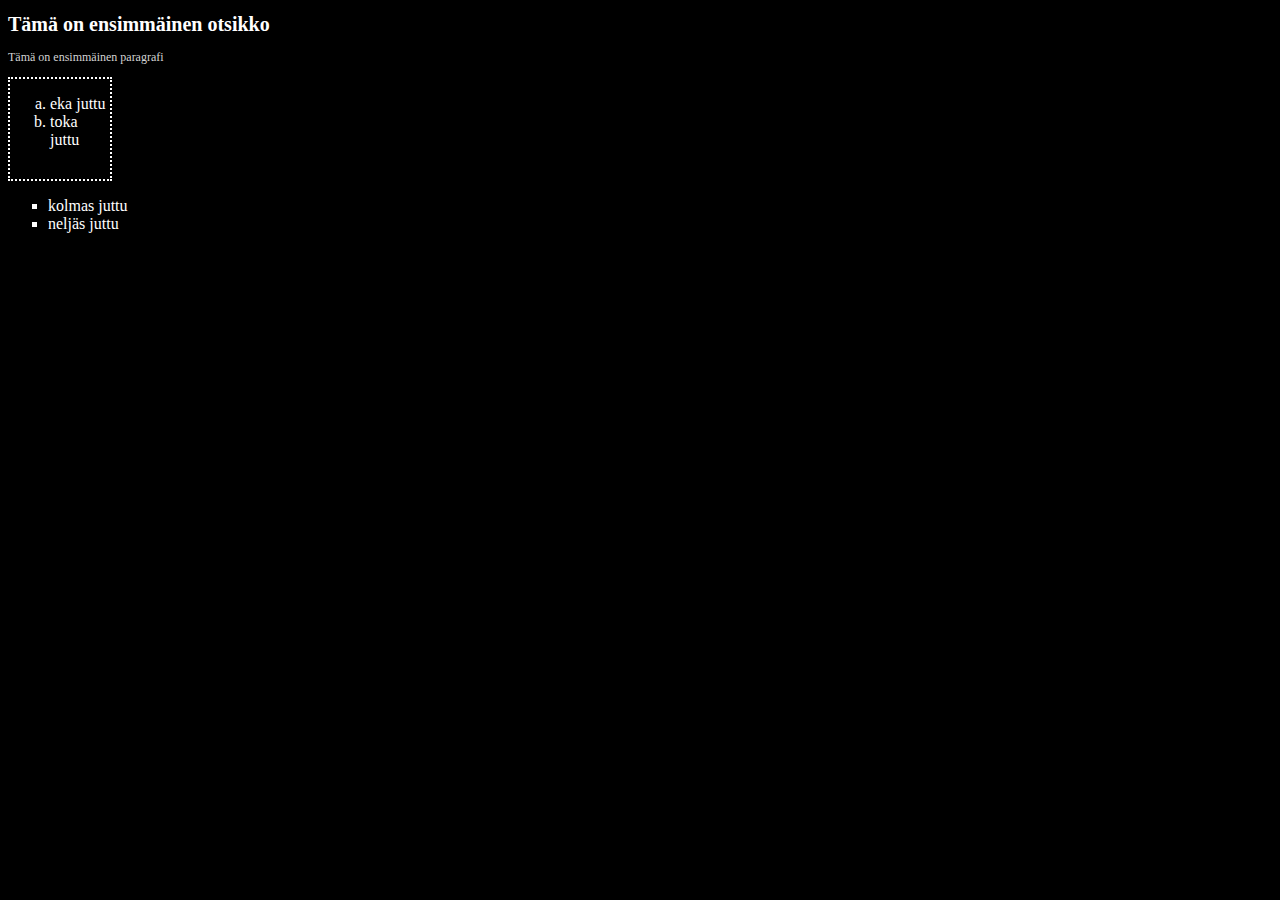
<file: WS03/index.html>
<!DOCTYPE html>

<html lang="en">

<head>

    <meta charset="UTF-8">

    <meta http-equiv="X-UA-Compatible" content="IE=edge">

    <meta name="viewport" content="width=device-width, initial-scale=1.0">

    <title>Harjoitus</title>

    <link rel="stylesheet" href="styles.css">

</head>

<body>

    <h1>Tämä on ensimmäinen otsikko</h1>

    <p>Tämä on ensimmäinen paragrafi</p>

    <div class="my-div">
        <ol class="my-ol">
            <li>eka juttu</li>
            <li>toka juttu</li>
        </ol>
    </div>
    <ul class="my-ul">
        <li>kolmas juttu</li>
        <li>neljäs juttu</li>
    </ul>
</body>
</html>
</file>
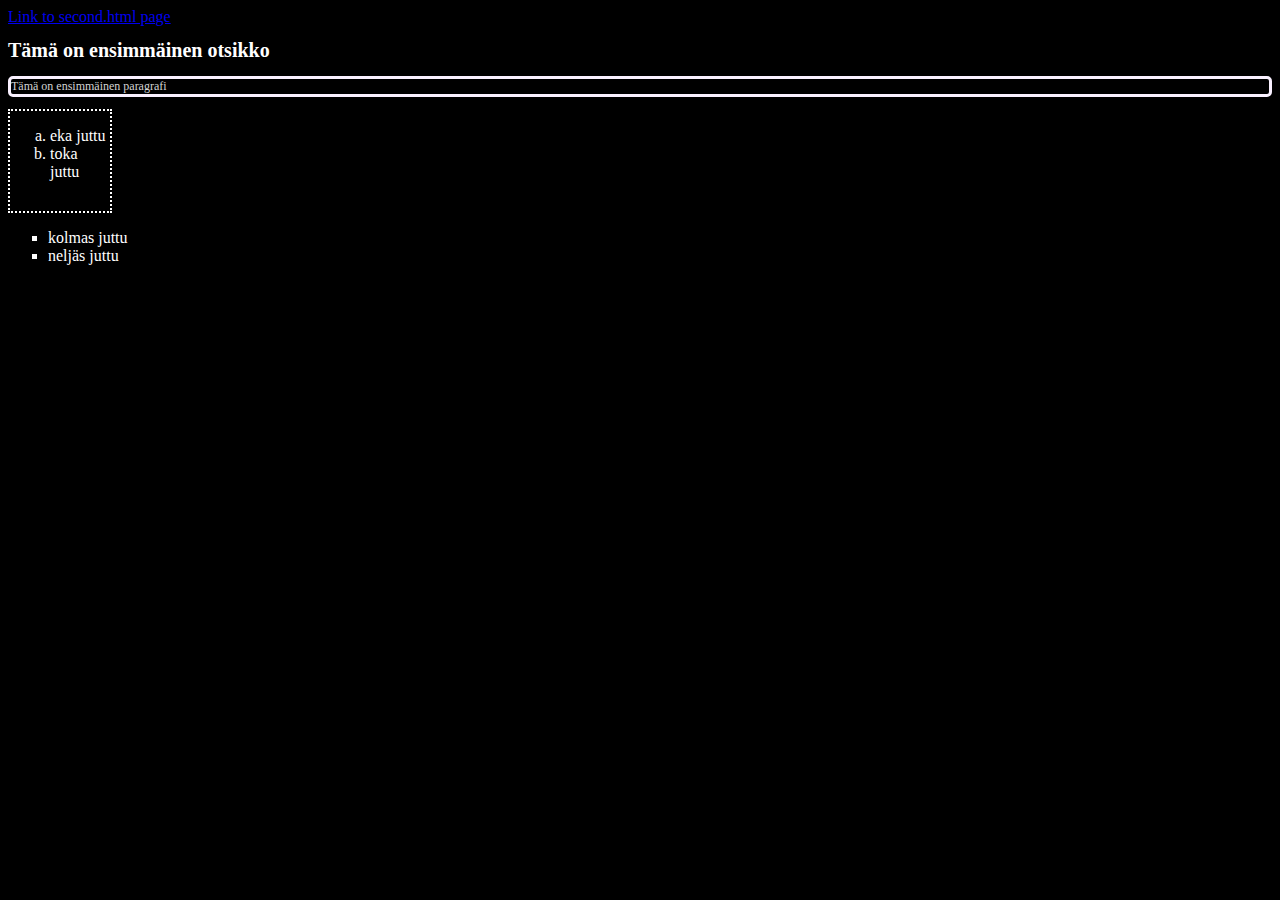
<file: WS04/index.html>
<!DOCTYPE html>

<html lang="en">

<head>

    <meta charset="UTF-8">

    <meta http-equiv="X-UA-Compatible" content="IE=edge">

    <meta name="viewport" content="width=device-width, initial-scale=1.0">

    <title>Harjoitus</title>

    <link rel="stylesheet" href="styles.css">

</head>

<body>
    <a href="second.html" target="_self">Link to second.html page</a>

    <h1>Tämä on ensimmäinen otsikko</h1>

    <p>Tämä on ensimmäinen paragrafi</p>

    <div class="my-div">
        <ol class="my-ol">
            <li>eka juttu</li>
            <li>toka juttu</li>
        </ol>
    </div>
    <ul class="my-ul">
        <li>kolmas juttu</li>
        <li>neljäs juttu</li>
    </ul>
</body>
</html>
</file>
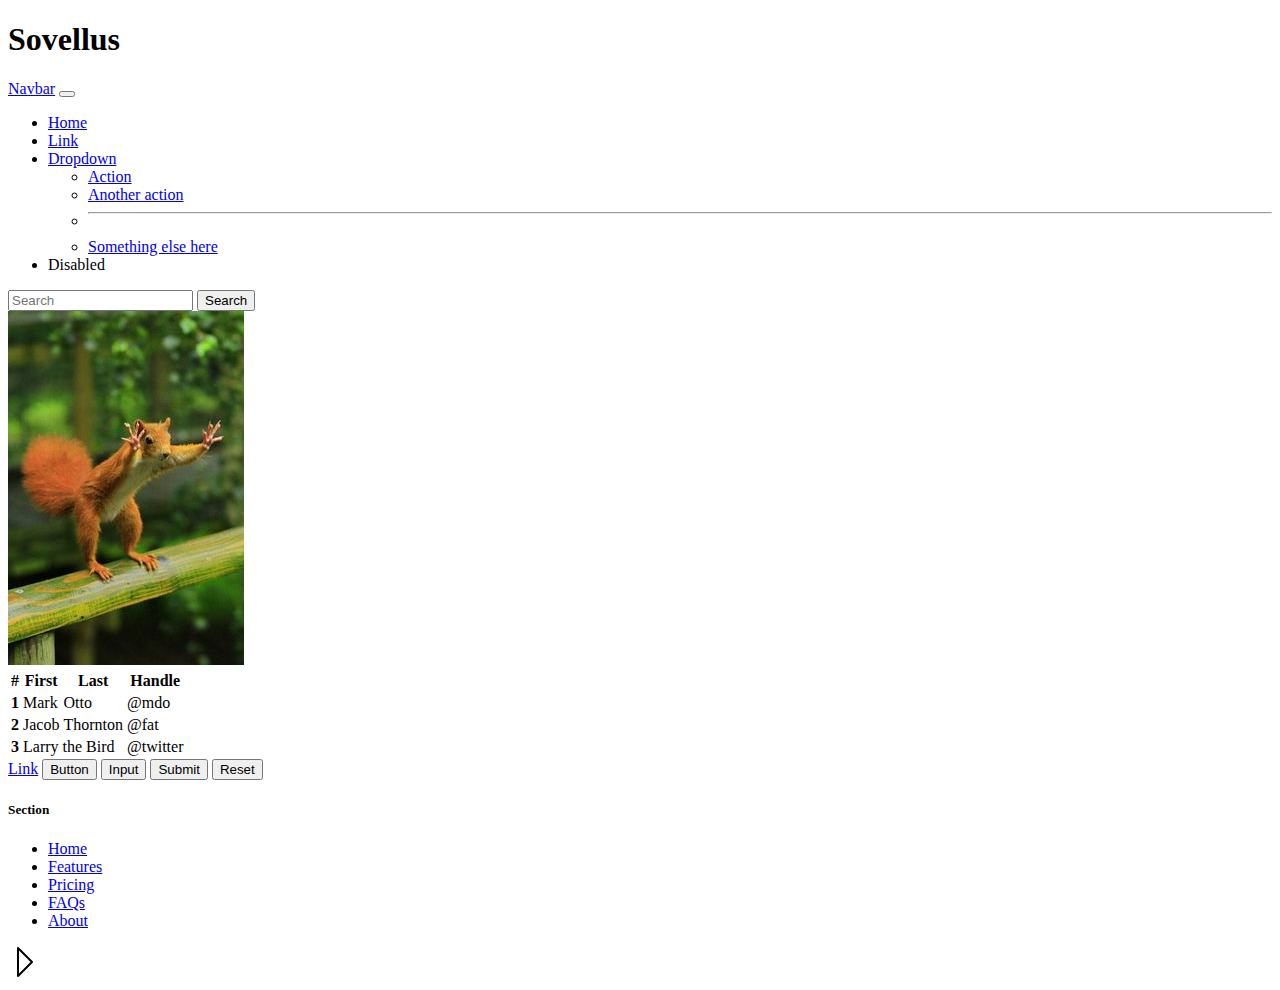
<file: WS07/index.html>
<!doctype html>
<html lang="en">
  <head>
    <meta charset="utf-8">
    <meta name="viewport" content="width=device-width, initial-scale=1">
    <title>Bootstrap demo</title>
    <link href="https://cdn.jsdelivr.net/npm/bootstrap@5.3.0-alpha3/dist/css/bootstrap.min.css" rel="stylesheet" integrity="sha384-KK94CHFLLe+nY2dmCWGMq91rCGa5gtU4mk92HdvYe+M/SXH301p5ILy+dN9+nJOZ" crossorigin="anonymous">
  </head>
  <body>
    <h1>Sovellus</h1>

    <nav class="navbar navbar-expand-lg bg-body-tertiary">
        <div class="container-fluid">
          <a class="navbar-brand" href="#">Navbar</a>
          <button class="navbar-toggler" type="button" data-bs-toggle="collapse" data-bs-target="#navbarSupportedContent" aria-controls="navbarSupportedContent" aria-expanded="false" aria-label="Toggle navigation">
            <span class="navbar-toggler-icon"></span>
          </button>
          <div class="collapse navbar-collapse" id="navbarSupportedContent">
            <ul class="navbar-nav me-auto mb-2 mb-lg-0">
              <li class="nav-item">
                <a class="nav-link active" aria-current="page" href="#">Home</a>
              </li>
              <li class="nav-item">
                <a class="nav-link" href="#">Link</a>
              </li>
              <li class="nav-item dropdown">
                <a class="nav-link dropdown-toggle" href="#" role="button" data-bs-toggle="dropdown" aria-expanded="false">
                  Dropdown
                </a>
                <ul class="dropdown-menu">
                  <li><a class="dropdown-item" href="#">Action</a></li>
                  <li><a class="dropdown-item" href="#">Another action</a></li>
                  <li><hr class="dropdown-divider"></li>
                  <li><a class="dropdown-item" href="#">Something else here</a></li>
                </ul>
              </li>
              <li class="nav-item">
                <a class="nav-link disabled">Disabled</a>
              </li>
            </ul>
            <form class="d-flex" role="search">
              <input class="form-control me-2" type="search" placeholder="Search" aria-label="Search">
              <button class="btn btn-outline-success" type="submit">Search</button>
            </form>
          </div>
        </div>
      </nav>
     
      <img src="./kuvat/orava.jpg" class="rounded mx-auto d-block" alt="kuvarikki">
      
      <table class="table table-dark table-striped">
        <thead>
          <tr>
            <th scope="col">#</th>
            <th scope="col">First</th>
            <th scope="col">Last</th>
            <th scope="col">Handle</th>
          </tr>
        </thead>
        <tbody>
          <tr>
            <th scope="row">1</th>
            <td>Mark</td>
            <td>Otto</td>
            <td>@mdo</td>
          </tr>
          <tr>
            <th scope="row">2</th>
            <td>Jacob</td>
            <td>Thornton</td>
            <td>@fat</td>
          </tr>
          <tr>
            <th scope="row">3</th>
            <td colspan="2">Larry the Bird</td>
            <td>@twitter</td>
          </tr>
        </tbody>
      </table>

      <a class="btn btn-primary" href="#" role="button">Link</a>
<button class="btn btn-primary" type="submit">Button</button>
<input class="btn btn-primary" type="button" value="Input">
<input class="btn btn-primary" type="submit" value="Submit">
<input class="btn btn-primary" type="reset" value="Reset">

<div class="container">
    <footer class="py-5">
      <div class="row">
        <div class="col-6 col-md-2 mb-3">
          <h5>Section</h5>
          <ul class="nav flex-column">
            <li class="nav-item mb-2"><a href="#" class="nav-link p-0 text-body-secondary">Home</a></li>
            <li class="nav-item mb-2"><a href="#" class="nav-link p-0 text-body-secondary">Features</a></li>
            <li class="nav-item mb-2"><a href="#" class="nav-link p-0 text-body-secondary">Pricing</a></li>
            <li class="nav-item mb-2"><a href="#" class="nav-link p-0 text-body-secondary">FAQs</a></li>
            <li class="nav-item mb-2"><a href="#" class="nav-link p-0 text-body-secondary">About</a></li>
          </ul>
        </div>

<svg id="i-play" xmlns="http://www.w3.org/2000/svg" viewBox="0 0 32 32" width="32" height="32" fill="none" stroke="currentcolor" stroke-linecap="round" stroke-linejoin="round" stroke-width="2">
    <path d="M10 2 L10 30 24 16 Z" />
</svg>
    
      <script src="https://cdn.jsdelivr.net/npm/bootstrap@5.3.0-alpha3/dist/js/bootstrap.bundle.min.js" integrity="sha384-ENjdO4Dr2bkBIFxQpeoTz1HIcje39Wm4jDKdf19U8gI4ddQ3GYNS7NTKfAdVQSZe" crossorigin="anonymous"></script>
  </body>
</html>
</file>
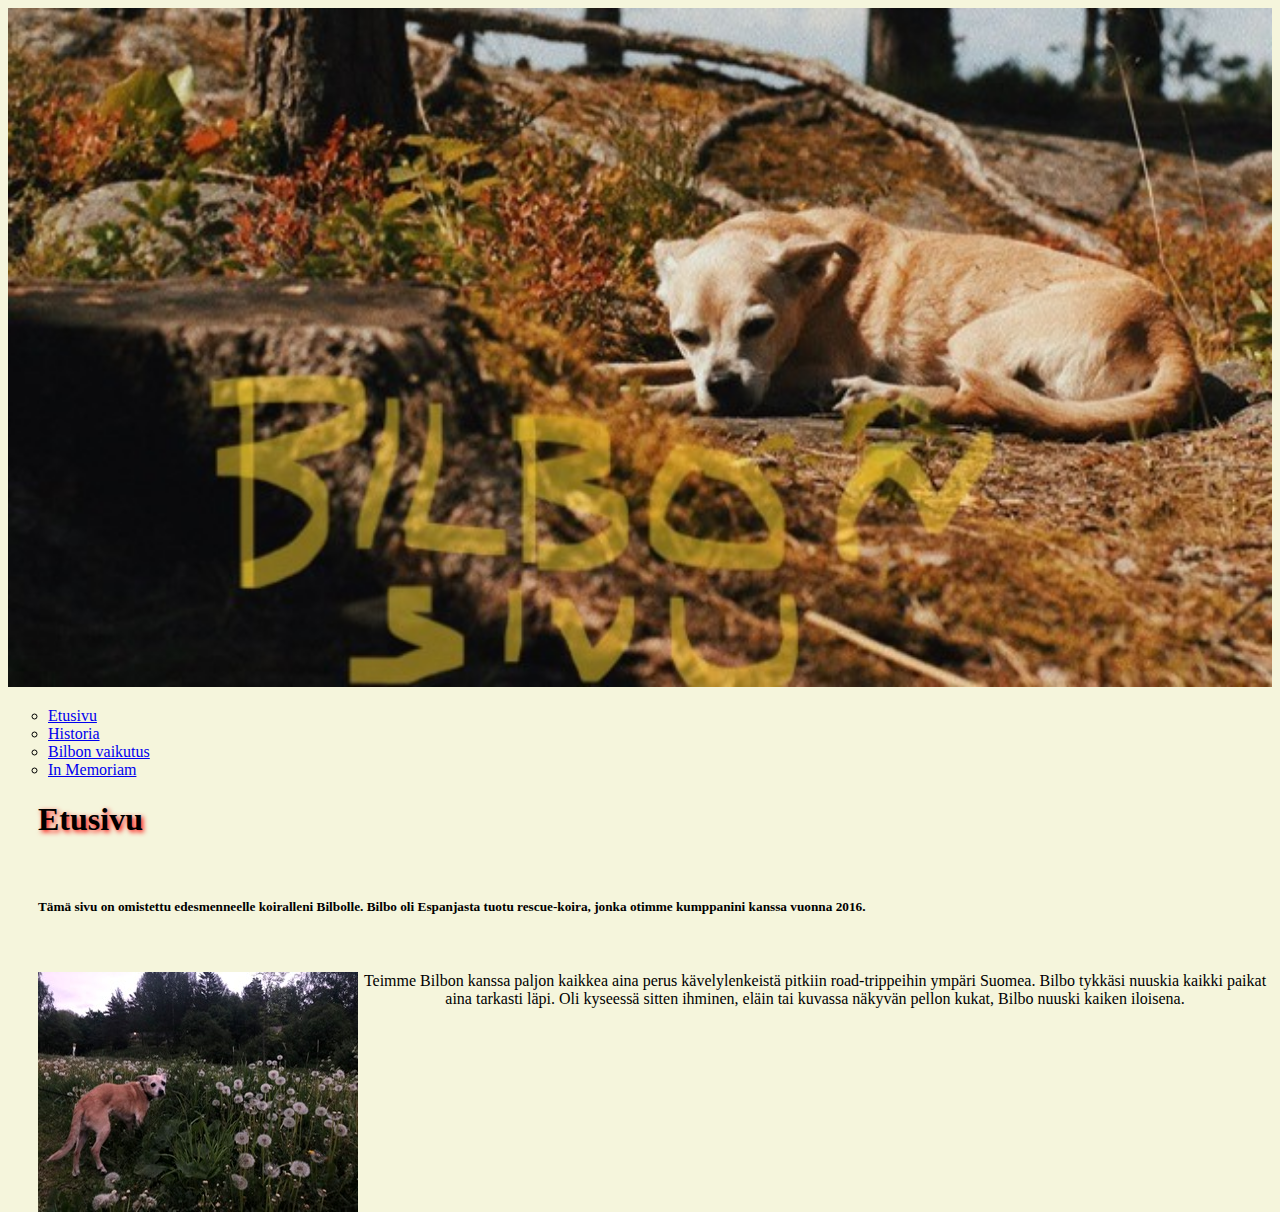
<file: WS12/index.html>
<!doctype html>
<html lang="en">
  <head>
    <meta charset="utf-8">
    <meta name="viewport" content="width=device-width, initial-scale=1">
    <title>Bilbon sivu</title>
    <link href="https://cdn.jsdelivr.net/npm/bootstrap@5.3.0-alpha3/dist/css/bootstrap.min.css" rel="stylesheet" integrity="sha384-KK94CHFLLe+nY2dmCWGMq91rCGa5gtU4mk92HdvYe+M/SXH301p5ILy+dN9+nJOZ" crossorigin="anonymous">
    <link rel="stylesheet" href="styles/styles.css">
  </head>
  <body>
    <div>
      <img src="./kuvat/bilbohead.jpg" class="rounded" alt="bilbo" id="head">
    </div>
    <ul class="nav justify-content-center">
      <li class="nav-item">
        <a class="nav-link active" aria-current="page" href="index.html" target="_self">Etusivu</a>
      </li>
      <li class="nav-item">
        <a class="nav-link" href="second.html" target="_self">Historia</a>
      </li>
      <li class="nav-item">
        <a class="nav-link" href="third.html" target="_self">Bilbon vaikutus</a>
      </li>
      <li class="nav-item">
        <a class="nav-link active" aria-current="page" href="fourth.html" target="_self">In Memoriam</a>
      </li>
    </ul>
    <h1>Etusivu</h1>
    <br>
    <h5>Tämä sivu on omistettu edesmenneelle koiralleni Bilbolle. Bilbo oli Espanjasta
      tuotu rescue-koira, jonka otimme kumppanini kanssa vuonna 2016.
    </h5>
    
    <br>
    
   <p> <img src="./kuvat/peltobilbo.jpg" alt="pelto" id="pelto">
  Teimme Bilbon kanssa paljon kaikkea aina perus kävelylenkeistä pitkiin road-trippeihin ympäri Suomea.
   Bilbo tykkäsi nuuskia kaikki paikat aina tarkasti läpi. Oli kyseessä sitten ihminen, eläin tai kuvassa 
  näkyvän pellon kukat, Bilbo nuuski kaiken iloisena.
  </p>
  
    
    
    <script src="https://cdn.jsdelivr.net/npm/bootstrap@5.3.0-alpha3/dist/js/bootstrap.bundle.min.js" integrity="sha384-ENjdO4Dr2bkBIFxQpeoTz1HIcje39Wm4jDKdf19U8gI4ddQ3GYNS7NTKfAdVQSZe" crossorigin="anonymous"></script>
  </body>
</html>
</file>
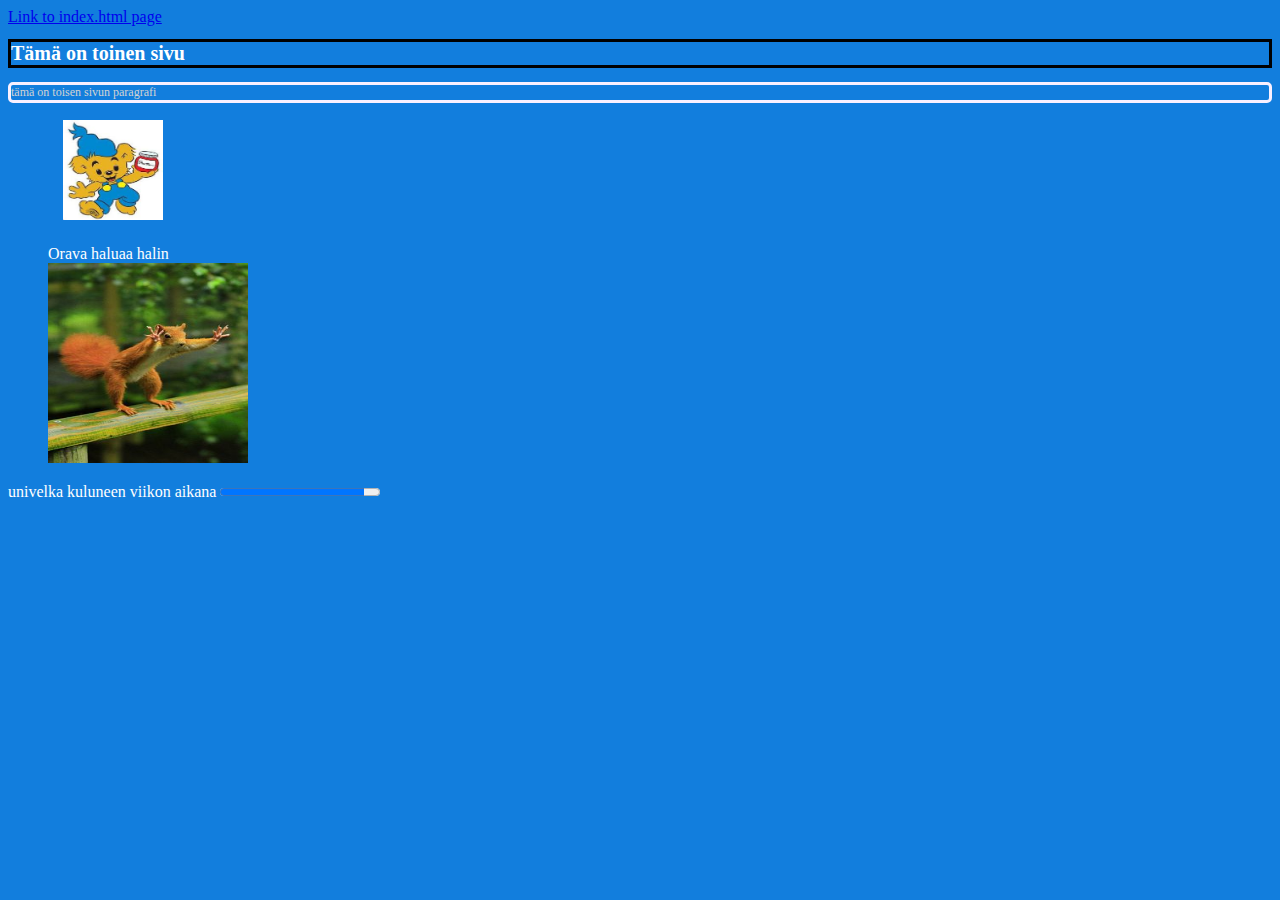
<file: WS04/second.html>
<!DOCTYPE html>
<html lang="en">
<head>
    <meta charset="UTF-8">
    <meta http-equiv="X-UA-Compatible" content="IE=edge">
    <meta name="viewport" content="width=device-width, initial-scale=1.0">
    <link rel="stylesheet" href="styles.css">
    <title>Harjoitus 2</title>
    </head>
<body class="my-body">
    <a href="index.html" target="_self">Link to index.html page</a>
 <h1 class="my-head">Tämä on toinen sivu</h1>
 <p>tämä on toisen sivun paragrafi</p>
 
    <img src="./kuvat/nalle.jpg.jpg" alt="nalle" id="kuva1" width="100" height="100">
 
 <figure>
    <figcaption>Orava haluaa halin</figcaption>
    <img src="./kuvat/orava.jpg" alt="orava" width="200" height="200">

</figure>

<label for="bar">univelka kuluneen viikon aikana</label>
    <progress id="bar" value="90" max="100"> 90% </progress>

</body>
</html>
</file>
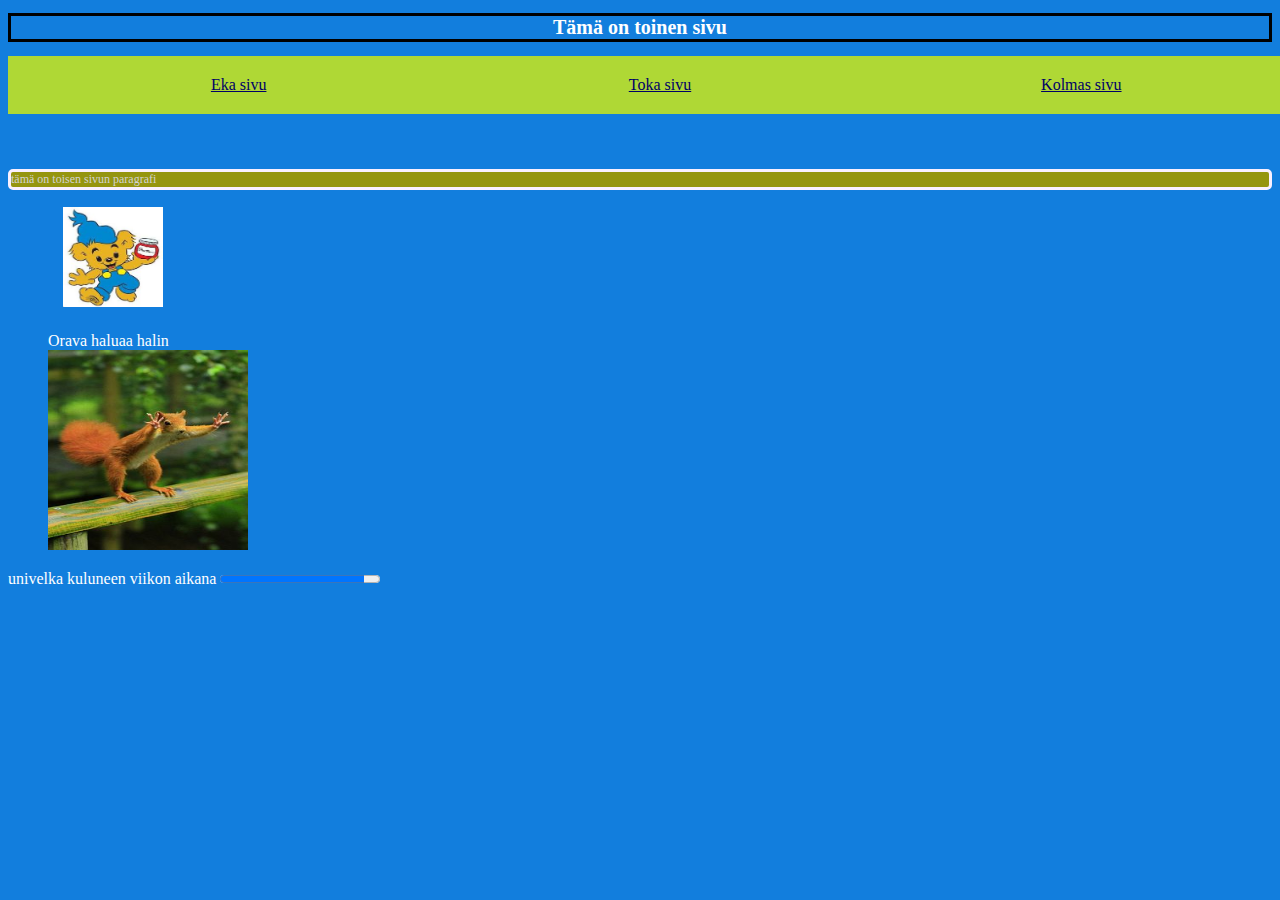
<file: WS06/second.html>
<!DOCTYPE html>
<html lang="en">
<head>
    <meta charset="UTF-8">
    <meta http-equiv="X-UA-Compatible" content="IE=edge">
    <meta name="viewport" content="width=device-width, initial-scale=1.0">
    <link rel="stylesheet" href="styles/styles.css">
    <title>Harjoitus 2</title>
    </head>
<body class="my-body">


 
    <h1 class="my-head">Tämä on toinen sivu</h1>

    <nav>
        <div class="wrapper">
            <div>
                <a href="index.html">Eka sivu </a>
            </div>
            <div>
                <a href="second.html">Toka sivu </a>
            </div>
            <div>
                <a href="third.html">Kolmas sivu
</a>
            </div>
        </div>
    </nav>
 
    <p class="my-par">tämä on toisen sivun paragrafi</p>
 
    <img src="./kuvat/nalle.jpg.jpg" alt="nalle" id="kuva1" width="100" height="100">
 
 <figure>
    <figcaption>Orava haluaa halin</figcaption>
    <img src="./kuvat/orava.jpg" alt="orava" width="200" height="200">

</figure>

<label for="bar">univelka kuluneen viikon aikana</label>
    <progress id="bar" value="90" max="100"> 90% </progress>

</body>
</html>
</file>
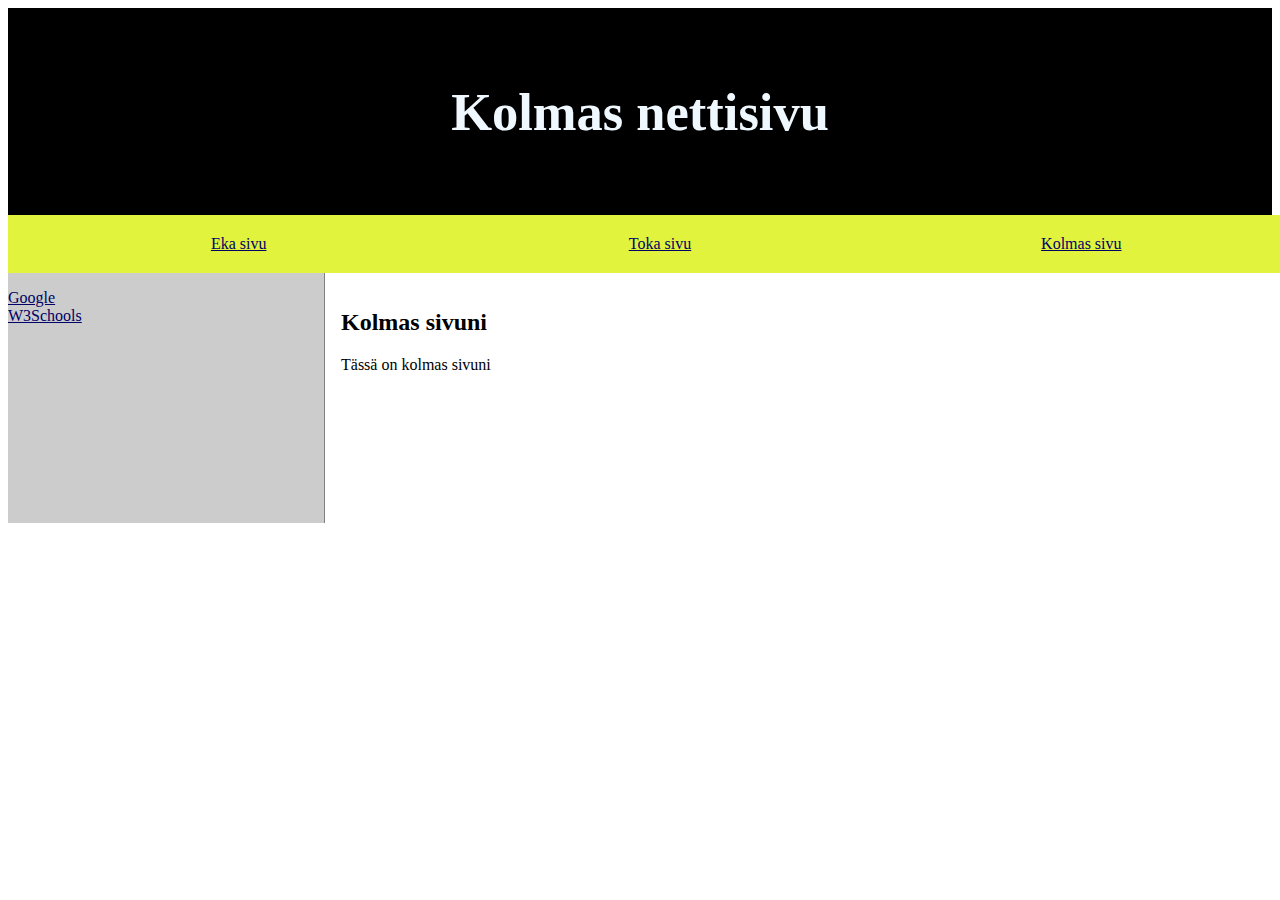
<file: WS06/third.html>
<!DOCTYPE html>
<html lang="en">
<head>
    <meta charset="UTF-8">
    <meta http-equiv="X-UA-Compatible" content="IE=edge">
    <meta name="viewport" content="width=device-width, initial-scale=1.0">
    <link rel="stylesheet" href="styles/styles2.css">
    <title>Harjoitus 3</title>
</head>
<body>
    <header>
        <h2>Kolmas nettisivu</h2>
      </header>
      
      <nav>
        <div class="wrapper">
            <div>
                <a href="index.html">Eka sivu </a>
            </div>
            <div>
                <a href="second.html">Toka sivu </a>
            </div>
            <div>
                <a href="third.html">Kolmas sivu
</a>
            </div>
        </div>
    </nav>
    
    <div>
        <div id="sect"> 
          <nav id="nav2">
            <ul>
              <li><a href="https://www.google.com/" target="_blank">Google</a></li>
              <li><a href="https://www.w3schools.com/" target="_blank">W3Schools</a></li>
            </ul>
          </nav>
          <article>
            <h2>Kolmas sivuni</h2>
            <p>Tässä on kolmas sivuni</p>
          </article>
        </div>
      </div>
</file>
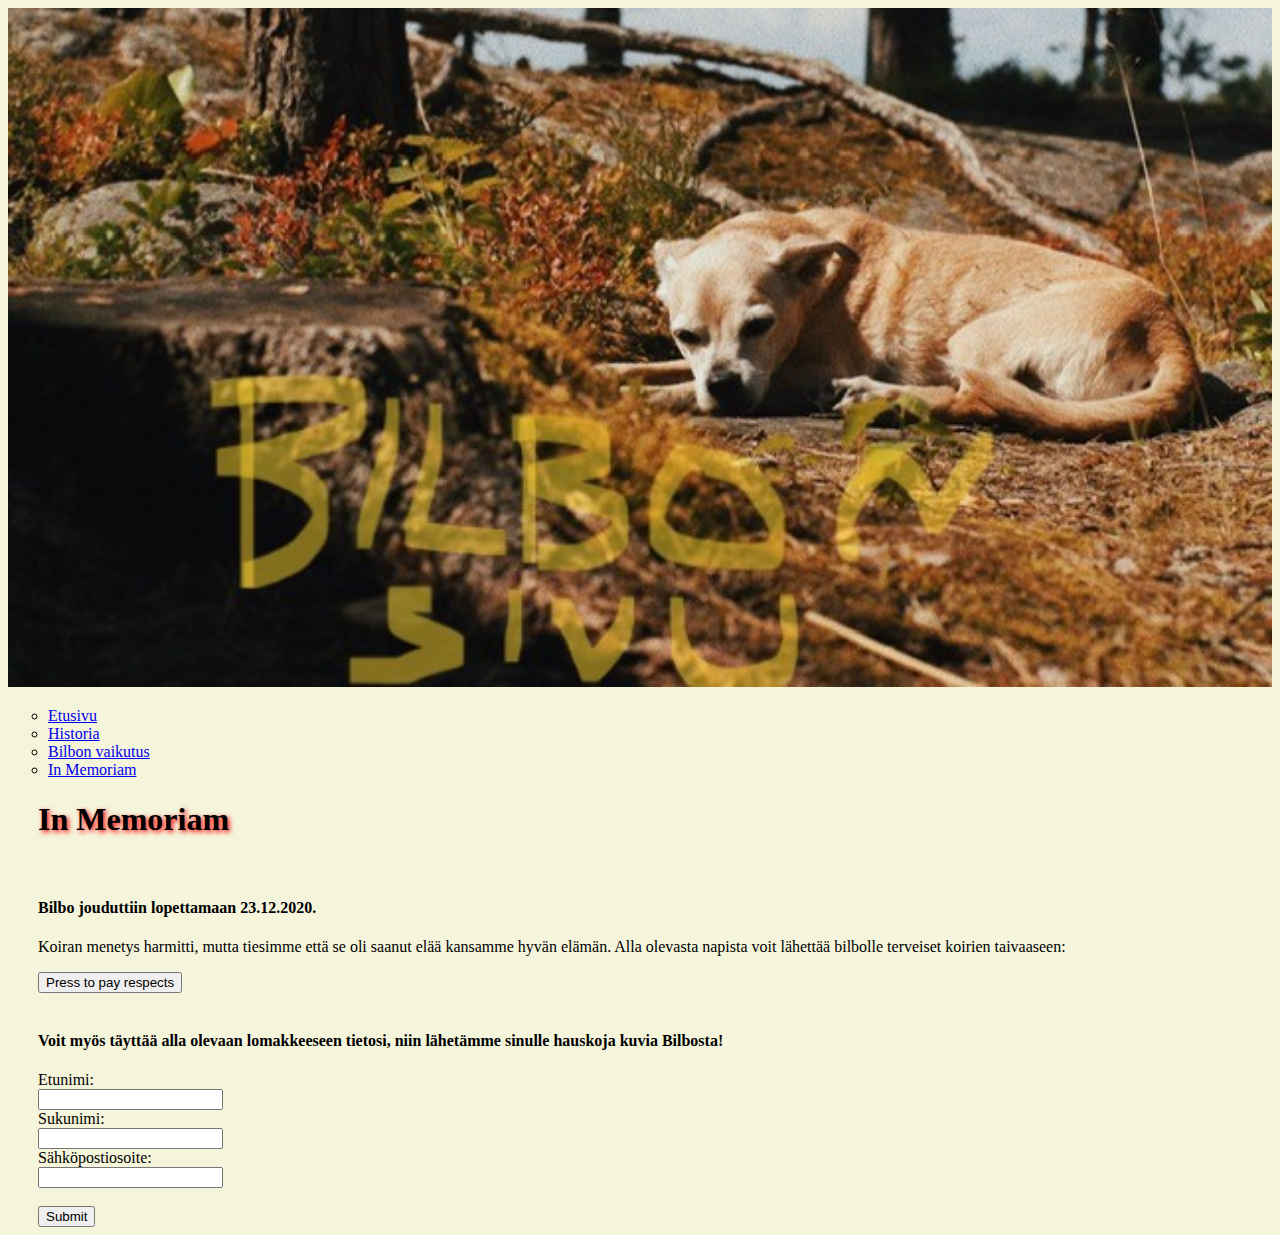
<file: WS12/fourth.html>
<!doctype html>
<html lang="en">
  <head>
    <meta charset="utf-8">
    <meta name="viewport" content="width=device-width, initial-scale=1">
    <title>Bilbon sivu</title>
    <link href="https://cdn.jsdelivr.net/npm/bootstrap@5.3.0-alpha3/dist/css/bootstrap.min.css" rel="stylesheet" integrity="sha384-KK94CHFLLe+nY2dmCWGMq91rCGa5gtU4mk92HdvYe+M/SXH301p5ILy+dN9+nJOZ" crossorigin="anonymous">
    <link rel="stylesheet" href="styles/styles.css">  
</head>
  <body>
    <div>
      <img src="./kuvat/bilbohead.jpg" class="rounded" alt="bilbo" id="head">
    </div>
    <ul class="nav justify-content-center">
      <li class="nav-item">
        <a class="nav-link active" aria-current="page" href="index.html" target="_self">Etusivu</a>
      </li>
      <li class="nav-item">
        <a class="nav-link" href="second.html" target="_self">Historia</a>
      </li>
      <li class="nav-item">
        <a class="nav-link" href="third.html" target="_self">Bilbon vaikutus</a>
      </li>
      <li class="nav-item">
        <a class="nav-link active" aria-current="page" href="fourth.html" target="_self">In Memoriam</a>
      </li>
    </ul>
    <h1>In Memoriam</h1>
    <br>
    <h4>Bilbo jouduttiin lopettamaan 23.12.2020.</h4>
    <p class="my-para">Koiran menetys harmitti, mutta tiesimme että se oli saanut elää kansamme
      hyvän elämän. Alla olevasta napista voit lähettää bilbolle terveiset koirien taivaaseen:
    </p>
    <div id="button">
    <button type="button" class="btn btn-secondary btn-lg">Press to pay respects</button>
  </div>
  <br>
  <h4>Voit myös täyttää alla olevaan lomakkeeseen tietosi, niin lähetämme sinulle
    hauskoja kuvia Bilbosta!
  </h4>
  <form>
    <label for="fname">Etunimi:</label><br>
    <input type="text" id="fname" name="fname" value=""><br>
    <label for="lname">Sukunimi:</label><br>
    <input type="text" id="lname" name="lname" value=""><br>
    <label for="lname">Sähköpostiosoite:</label><br>
    <input type="text" id="laname" name="laname" value=""><br><br>
    <input type="submit" value="Submit">
  </form> 
    <script src="https://cdn.jsdelivr.net/npm/bootstrap@5.3.0-alpha3/dist/js/bootstrap.bundle.min.js" integrity="sha384-ENjdO4Dr2bkBIFxQpeoTz1HIcje39Wm4jDKdf19U8gI4ddQ3GYNS7NTKfAdVQSZe" crossorigin="anonymous"></script>
</file>
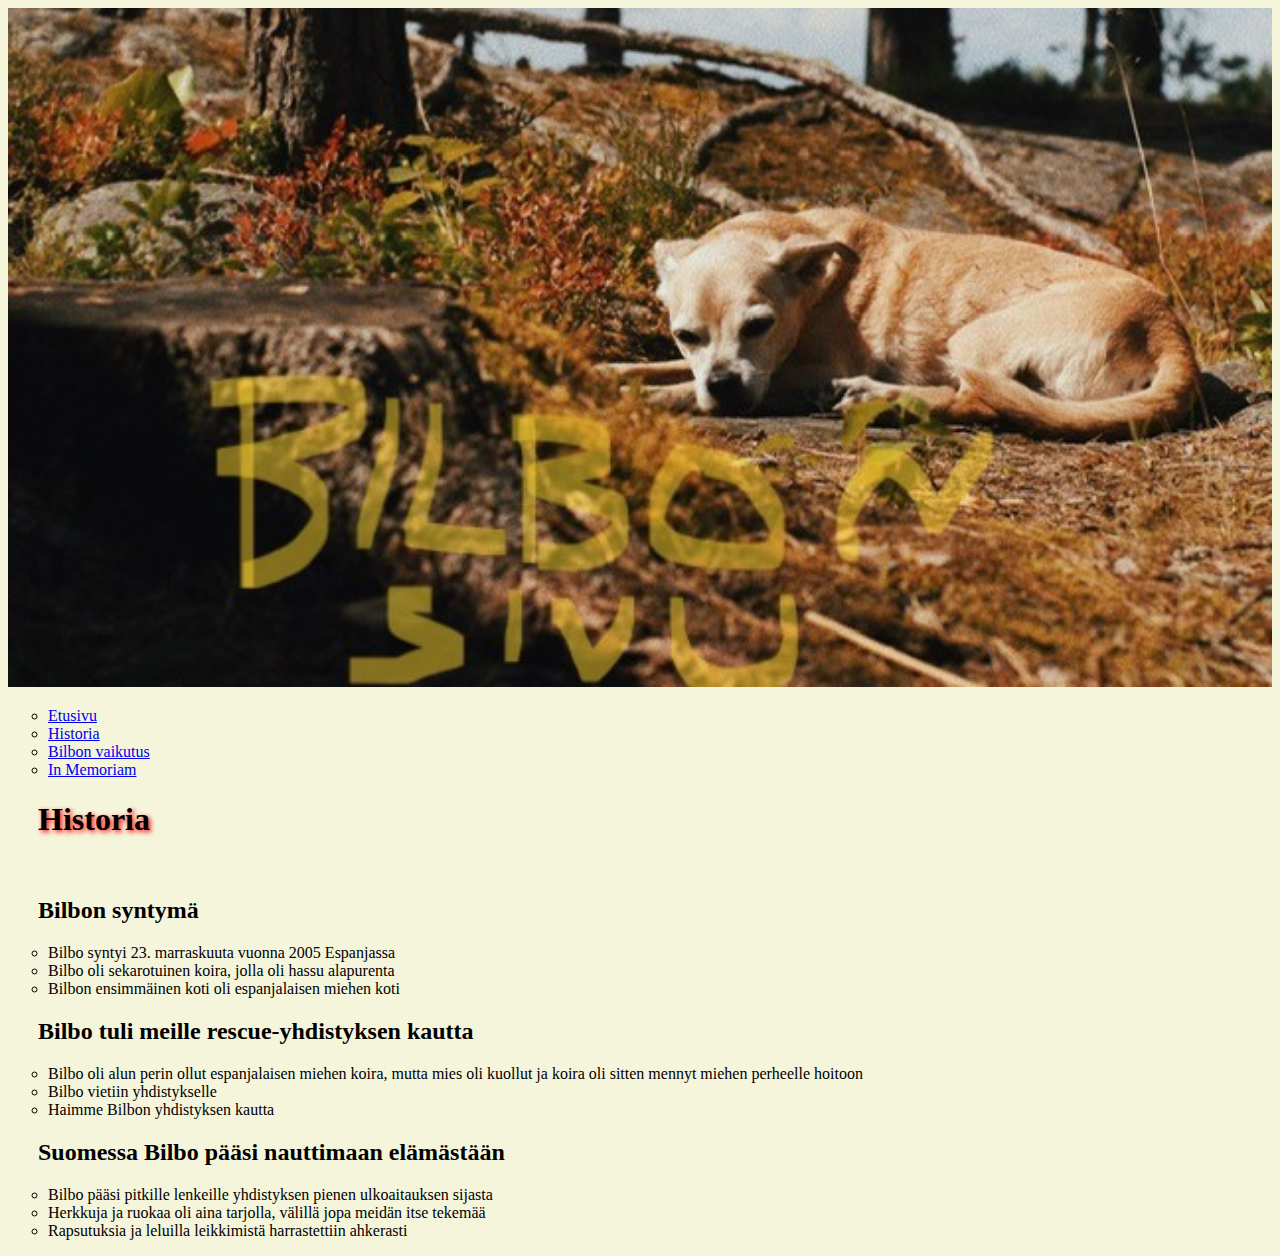
<file: WS12/second.html>
<!doctype html>
<html lang="en">
  <head>
    <meta charset="utf-8">
    <meta name="viewport" content="width=device-width, initial-scale=1">
    <title>Bilbon sivu</title>
    <link href="https://cdn.jsdelivr.net/npm/bootstrap@5.3.0-alpha3/dist/css/bootstrap.min.css" rel="stylesheet" integrity="sha384-KK94CHFLLe+nY2dmCWGMq91rCGa5gtU4mk92HdvYe+M/SXH301p5ILy+dN9+nJOZ" crossorigin="anonymous">
    <link rel="stylesheet" href="styles/styles.css">  
</head>
  <body>
    <div>
      <img src="./kuvat/bilbohead.jpg" class="rounded" alt="bilbo" id="head">
    </div>
    <ul class="nav justify-content-center">
      <li class="nav-item">
        <a class="nav-link active" aria-current="page" href="index.html" target="_self">Etusivu</a>
      </li>
      <li class="nav-item">
        <a class="nav-link" href="second.html" target="_self">Historia</a>
      </li>
      <li class="nav-item">
        <a class="nav-link" href="third.html" target="_self">Bilbon vaikutus</a>
      </li>
      <li class="nav-item">
        <a class="nav-link active" aria-current="page" href="fourth.html" target="_self">In Memoriam</a>
      </li>
    </ul>
    <h1>Historia</h1>
    <br>
    <h2>Bilbon syntymä</h2>
    <ul>
      <li>Bilbo syntyi 23. marraskuuta vuonna 2005 Espanjassa</li>
      <li>Bilbo oli sekarotuinen koira, jolla oli hassu alapurenta</li>
    <li>Bilbon ensimmäinen koti oli espanjalaisen miehen koti</li>
    
    </ul>  
    <h2>Bilbo tuli meille rescue-yhdistyksen kautta</h2> 
    <ul>
      <li>Bilbo oli alun perin ollut espanjalaisen miehen koira, mutta mies oli kuollut ja koira oli sitten
          mennyt miehen perheelle hoitoon</li>
      <li>Bilbo vietiin yhdistykselle</li>
    <li>Haimme Bilbon yhdistyksen kautta</li>
    
    </ul>  
    <h2>Suomessa Bilbo pääsi nauttimaan elämästään</h2>
    <ul>
      <li>Bilbo pääsi pitkille lenkeille yhdistyksen pienen ulkoaitauksen sijasta</li>
      <li>Herkkuja ja ruokaa oli aina tarjolla, välillä jopa meidän itse tekemää</li>
    <li>Rapsutuksia ja leluilla leikkimistä harrastettiin ahkerasti</li>
    
    </ul>  
    
    <script src="https://cdn.jsdelivr.net/npm/bootstrap@5.3.0-alpha3/dist/js/bootstrap.bundle.min.js" integrity="sha384-ENjdO4Dr2bkBIFxQpeoTz1HIcje39Wm4jDKdf19U8gI4ddQ3GYNS7NTKfAdVQSZe" crossorigin="anonymous"></script>
</file>
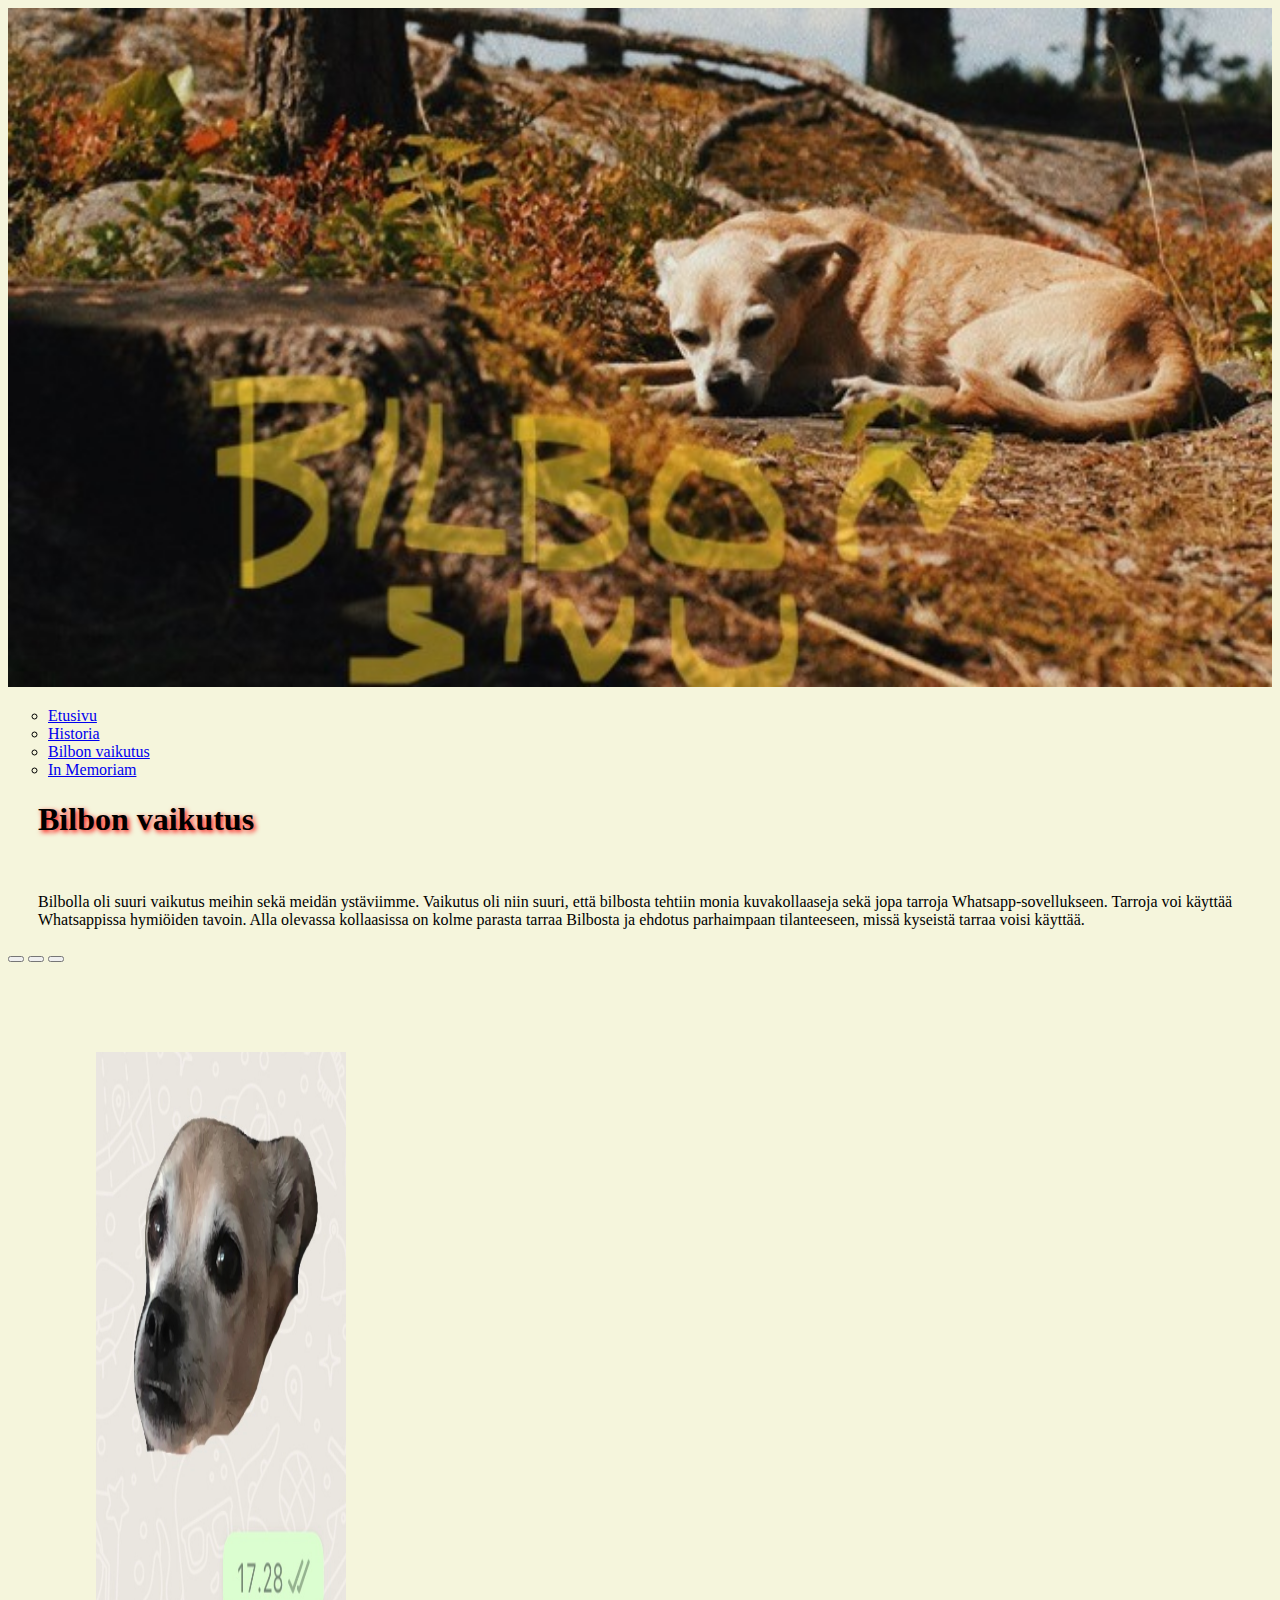
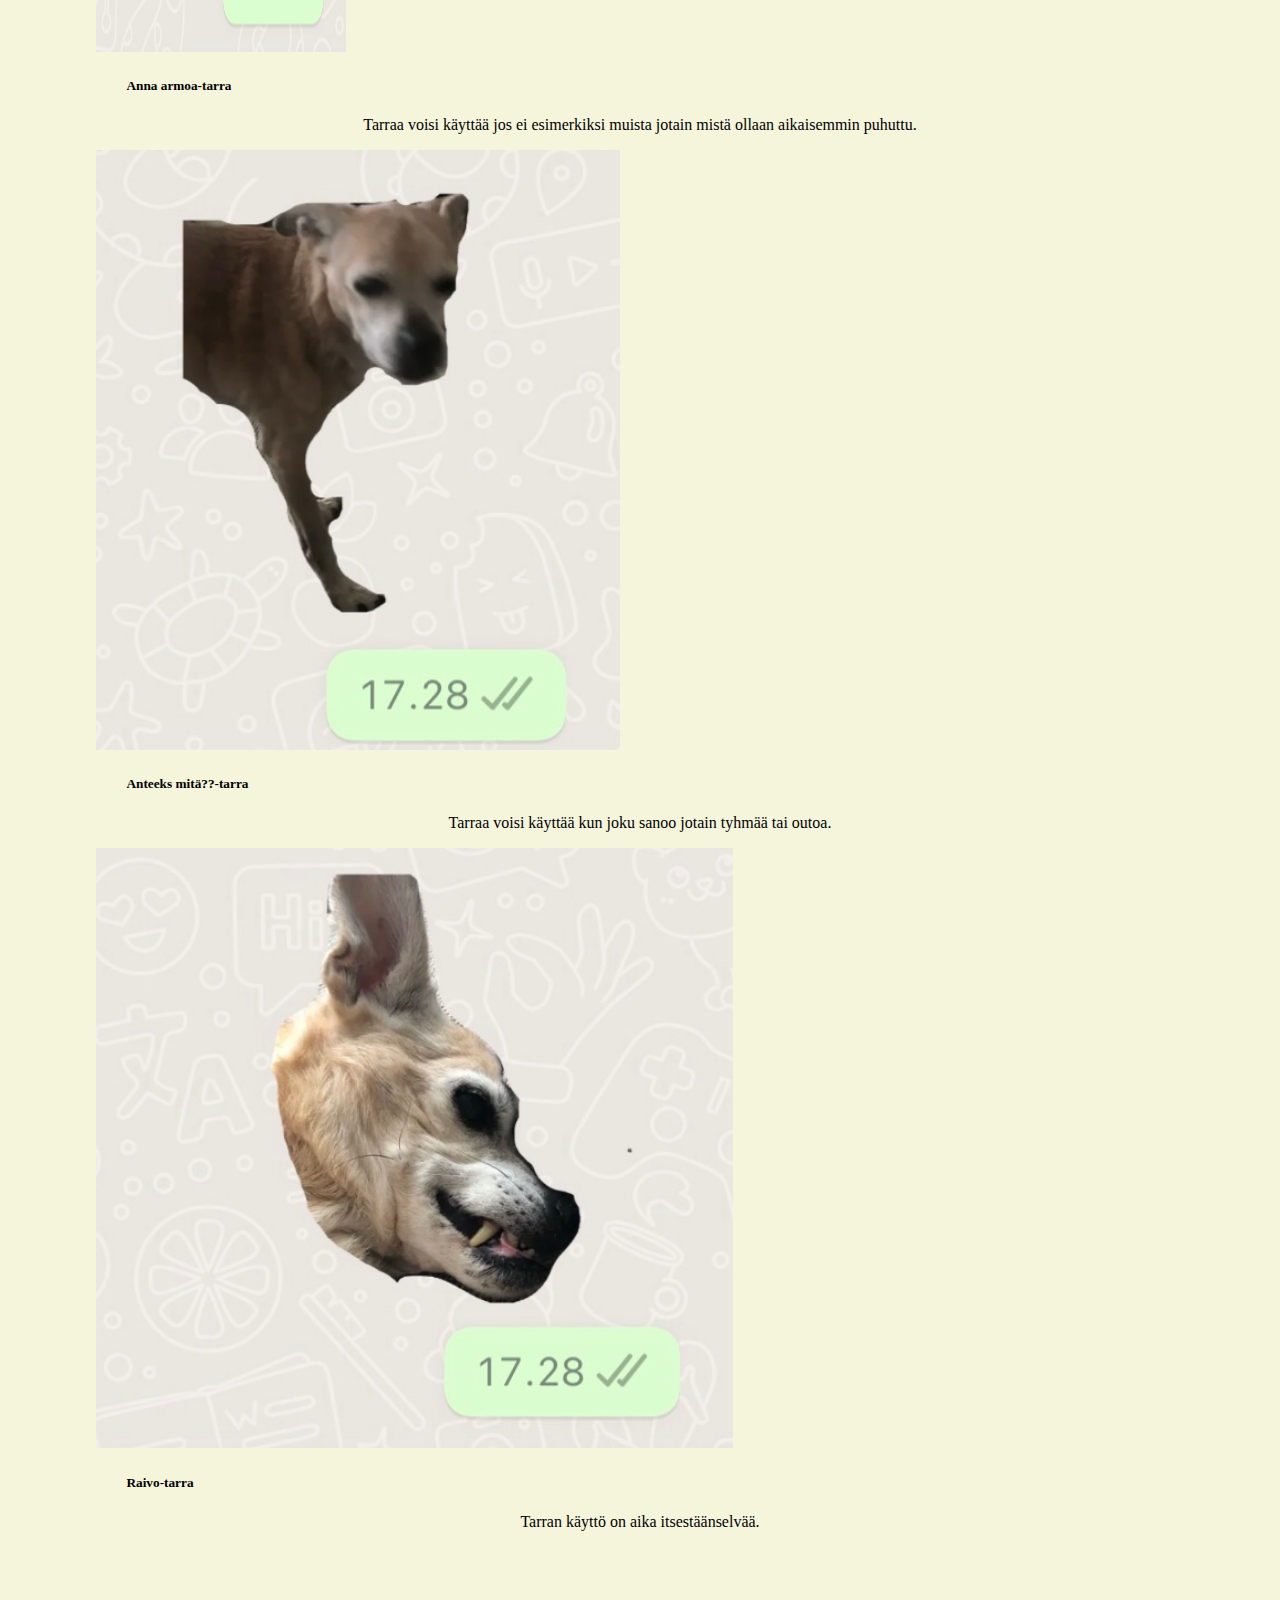
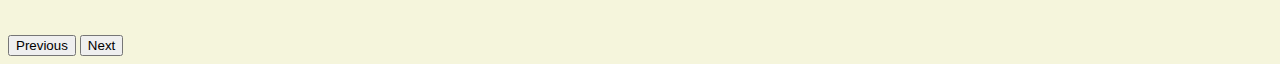
<file: WS12/third.html>
<!doctype html>
<html lang="en">
  <head>
    <meta charset="utf-8">
    <meta name="viewport" content="width=device-width, initial-scale=1">
    <title>Bilbon sivu</title>
    <link href="https://cdn.jsdelivr.net/npm/bootstrap@5.3.0-alpha3/dist/css/bootstrap.min.css" rel="stylesheet" integrity="sha384-KK94CHFLLe+nY2dmCWGMq91rCGa5gtU4mk92HdvYe+M/SXH301p5ILy+dN9+nJOZ" crossorigin="anonymous">
    <link rel="stylesheet" href="styles/styles.css">  
</head>
  <body>
    <div>
      <img src="./kuvat/bilbohead.jpg" class="rounded" alt="bilbo"
      id="head">
    </div>
    <ul class="nav justify-content-center">
      <li class="nav-item">
        <a class="nav-link active" aria-current="page" href="index.html" target="_self">Etusivu</a>
      </li>
      <li class="nav-item">
        <a class="nav-link" href="second.html" target="_self">Historia</a>
      </li>
      <li class="nav-item">
        <a class="nav-link" href="third.html" target="_self">Bilbon vaikutus</a>
      </li>
      <li class="nav-item">
        <a class="nav-link active" aria-current="page" href="fourth.html" target="_self">In Memoriam</a>
      </li>
    </ul>
    <h1>Bilbon vaikutus</h1>
    <br>
    <p class="my-para">
     Bilbolla oli suuri vaikutus meihin sekä meidän ystäviimme. Vaikutus oli niin suuri,
     että bilbosta tehtiin monia kuvakollaaseja sekä jopa tarroja Whatsapp-sovellukseen.
     Tarroja voi käyttää Whatsappissa hymiöiden tavoin. Alla olevassa kollaasissa on kolme parasta tarraa Bilbosta
     ja ehdotus parhaimpaan tilanteeseen, missä kyseistä tarraa voisi käyttää.
    </p>
    <div id="carouselExampleCaptions" class="carousel slide">
      <div class="carousel-indicators">
        <button type="button" data-bs-target="#carouselExampleCaptions" data-bs-slide-to="0" class="active" aria-current="true" aria-label="Slide 1"></button>
        <button type="button" data-bs-target="#carouselExampleCaptions" data-bs-slide-to="1" aria-label="Slide 2"></button>
        <button type="button" data-bs-target="#carouselExampleCaptions" data-bs-slide-to="2" aria-label="Slide 3"></button>
      </div>
      <div class="carousel-inner">
        <div class="carousel-item active">
          <img src="./kuvat/whatsapp.jpg" class="d-block w-100" id="kuva1"
          width="250" height="600" alt="...">
          <div class="carousel-caption d-none d-md-block">
            <h5 class="dialabel">Anna armoa-tarra</h5>
            <p class="diapara">Tarraa voisi käyttää jos ei esimerkiksi muista jotain mistä ollaan aikaisemmin puhuttu.</p>
          </div>
        </div>
        <div class="carousel-item">
          <img src="./kuvat/nopee.jpg" class="d-block w-100" alt="nopea" id="kuva2">
          <div class="carousel-caption d-none d-md-block">
            <h5 class="dialabel">Anteeks mitä??-tarra</h5>
            <p class="diapara">Tarraa voisi käyttää kun joku sanoo jotain tyhmää tai outoa.</p>
          </div>
        </div>
        <div class="carousel-item">
          <img src="./kuvat/rage.jpg" class="d-block w-100" alt="raivo" id="kuva3">
          <div class="carousel-caption d-none d-md-block">
            <h5 class="dialabel">Raivo-tarra</h5>
            <p class="diapara">Tarran käyttö on aika itsestäänselvää.</p>
          </div>
        </div>
      </div>
      <button class="carousel-control-prev" type="button" data-bs-target="#carouselExampleCaptions" data-bs-slide="prev">
        <span class="carousel-control-prev-icon" aria-hidden="true"></span>
        <span class="visually-hidden">Previous</span>
      </button>
      <button class="carousel-control-next" type="button" data-bs-target="#carouselExampleCaptions" data-bs-slide="next">
        <span class="carousel-control-next-icon" aria-hidden="true"></span>
        <span class="visually-hidden">Next</span>
      </button>
    </div>
    <script src="https://cdn.jsdelivr.net/npm/bootstrap@5.3.0-alpha3/dist/js/bootstrap.bundle.min.js" integrity="sha384-ENjdO4Dr2bkBIFxQpeoTz1HIcje39Wm4jDKdf19U8gI4ddQ3GYNS7NTKfAdVQSZe" crossorigin="anonymous"></script>
</file>
<file: WS03/styles.css>
body {

    background-color: black;

    color: white;

}

 

h1 {

    font-size: 20px;

}

 

p {

    color: lightgrey;

    font-size: 12px;

}

 

.my-div {

    border: 2px dotted;

    width: 100px;

    height: 100px;

}
.my-ol {
    list-style-type: lower-alpha;
}
.my-ul {
    list-style-type: square;
}
</file>
<file: WS04/styles.css>
body {

    background-color: black;

    color: white;

}

.my-body {
    background-color: rgb(18, 126, 221);
}

 

h1 {

    font-size: 20px;

  
  
  
}



 

p {

    color: lightgrey;

    font-size: 12px;
    border-style: solid;
    border-color: rgb(249, 240, 255);
    border-radius: 5px;

}

.my-head {
    border-style: solid;  
    border-color: black;
}

 

.my-div {

    border: 2px dotted;

    width: 100px;

    height: 100px;

}
.my-ol {
    list-style-type: lower-alpha;
}
.my-ul {
    list-style-type: square;
}

#kuva1 {
    padding-left: 50px;
    margin: 5px;
  }
</file>
<file: WS12/styles/styles.css>
body {
    background-color: beige;
}

h1 {
    margin-left: 30px;
    text-shadow: 2px 2px 5px red;
}

h2 {
    margin-left: 30px;
}

h4 {
    margin-left: 30px;

}

h5 {
    margin-left: 30px;
}

ul {
    list-style-type: circle;
}

p {
    text-align: center;

}  

.my-para {
    text-align: left;
    margin-left: 30px;
}



#pelto {
    float: left;
    margin-left: 30px;
}


#head {
    width: 100%;
}

#button {
    margin-left: 30px;
}

form {
    margin-left: 30px;
}

.carousel-inner {
    padding: 7%;
  }

#kuva1 {
height: 600px;    
}

#kuva2 {
    height: 600px;
}

#kuva3 {
    height: 600px;
}

.diapara {
color:black
}
.dialabel {
    color:black
}
</file>
<file: WS06/styles/styles.css>
body {

    background-color: black;

    color: white;

}

.my-body {
    background-color: rgb(18, 126, 221);
}

 

h1 {

    font-size: 20px;

  
  
  
}



 

p {

    color: lightgrey;

    font-size: 12px;
    

}

.my-head {
    border-style: solid;  
    border-color: black;
    text-align: center;
}

 

.my-div {

    border: 2px dotted;

    width: 100px;

    height: 100px;

}
.my-ol {
    list-style-type: lower-alpha;
}
.my-ul {
    list-style-type: square;
}

#kuva1 {
    padding-left: 50px;
    margin: 5px;
  }

  .wrapper {
    display: flex;
  }
  
  .wrapper > div {
    flex: 1;
    text-align: center;
  }

  nav {
    float: left;
      width: 100%;
      background: #d9f009ca;
      padding: 20px;
    }
    a:link {
        color: #000066;
      }
      a:visited {
        color: #003366;
      }
      a:focus {
        color: #ff0000;
      }
      a:hover {
        color: #cc0000;
      }
      a:active {
        color: #ff0000;
      }   
.my-par {
    background-color: rgb(149, 149, 15);
    font-size: 12px;
    border-style: solid;
    border-color: rgb(249, 240, 255);
    border-radius: 5px;  
    margin-top: 10%; 
}
</file>
<file: WS06/styles/styles2.css>
header {
    background-color: black;
    padding: 30px;
    text-align: center;
    font-size: 35px;
    color: aliceblue;
    
  }

  #nav2 {
    float: left;
    width: 25%;
    background: #ccc;
    border-right: 1px solid gray;
    height: 250px;
    padding: 0px;
  }
  
  a:link {
    color: #000066;
  }
  a:visited {
    color: #003366;
  }
  a:focus {
    color: #ff0000;
  }
  a:hover {
    color: #cc0000;
  }
  a:active {
    color: #ff0000;
  }

  section {
    float: left;
    
    width: 30%;
  }

  #sect {
    width: 100%;
    height: 250px;
  }
  
  .wrapper {
    display: flex;
  }
  
  .wrapper > div {
    flex: 1;
    text-align: center;
  }

  nav {
    float: left;
      width: 100%;
      background: #d9f009ca;
      padding: 20px;
    }
    
    nav ul {
      list-style-type: none;
      padding: 0;
    }
    article {
      float: left;
      width: 50%;
      padding: 1em;
      color: black;
      height: 230px;
    }
</file>
